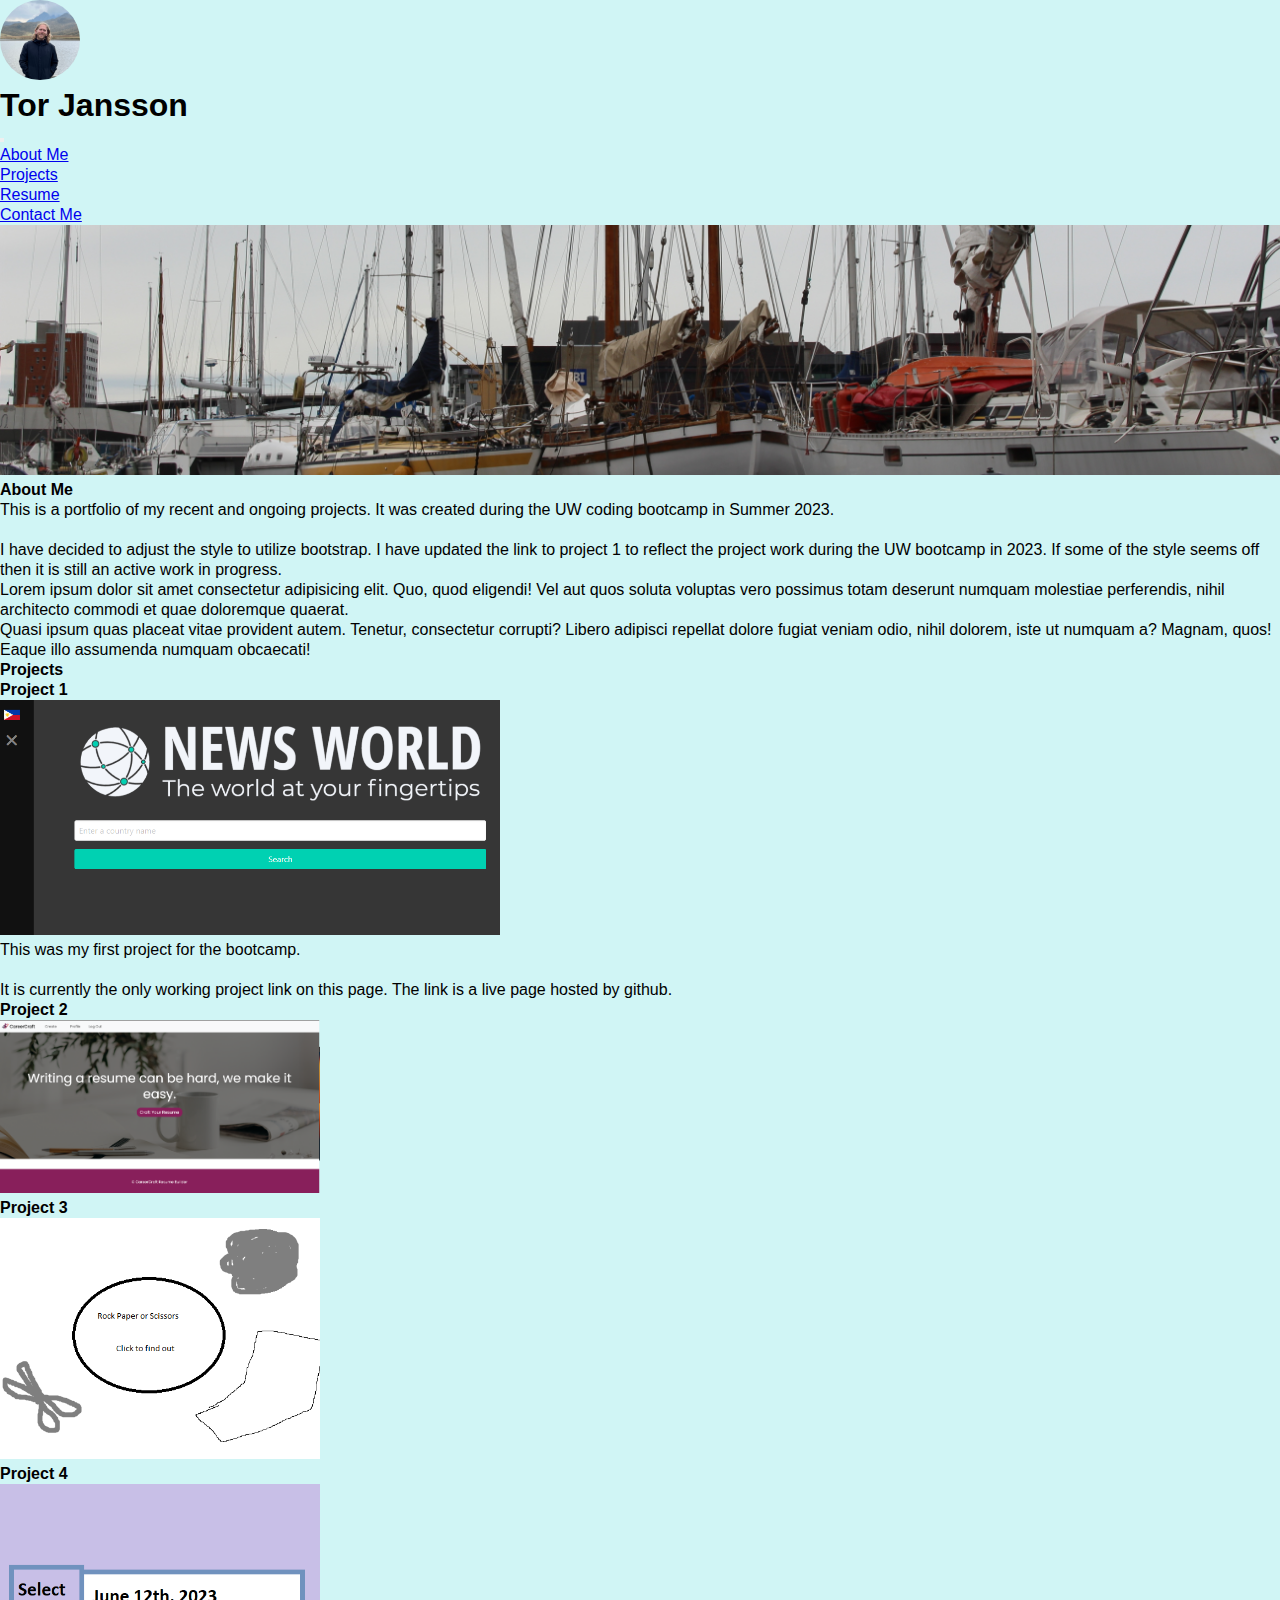
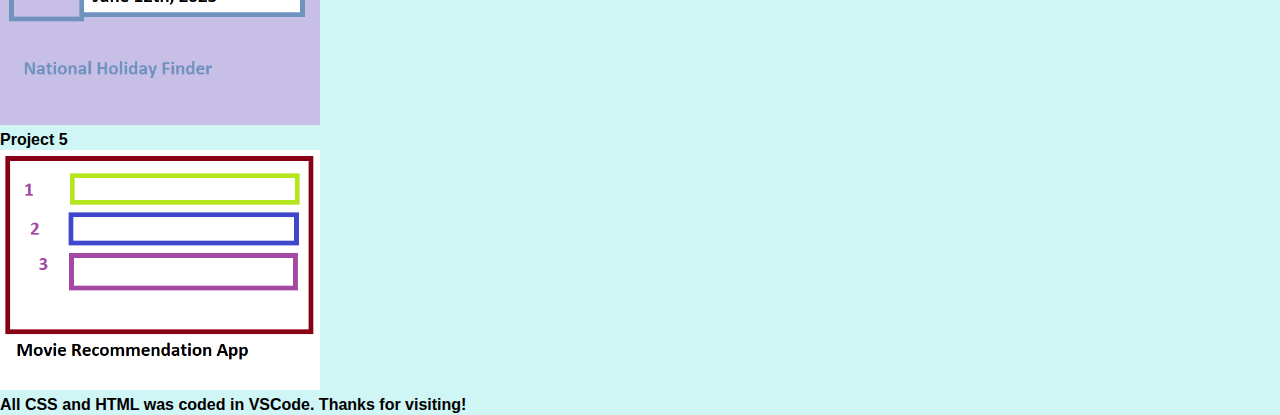
<file: index.html>
<!DOCTYPE html>
<html lang="en">

<head>
  <meta charset="UTF-8">
  <meta name="viewport" content="width=device-width, initial-scale=1.0">
  <title>Tor Jansson Code Portfolio</title>
  <link rel="stylesheet" href="./css/reset.css" />
  <link href="https://cdn.jsdelivr.net/npm/bootstrap@5.3.0/dist/css/bootstrap.min.css" rel="stylesheet" integrity="sha384-9ndCyUaIbzAi2FUVXJi0CjmCapSmO7SnpJef0486qhLnuZ2cdeRhO02iuK6FUUVM" crossorigin="anonymous">
  <link rel="stylesheet" href="./css/style.css" />
</head>

<body>


  <header>
    <a href="#" target="_blank"><img src="./images/Avatar.png" alt="Avatar of Tor Jansson" class="avatar"></a>
    <h1 class="page-title">
      Tor Jansson
    </h1>

    <nav class="navbar navbar-expand-lg bg-body-tertiary position-absolute top-0 end-0">
      <div class="container-fluid">
        <button class="navbar-toggler" type="button" data-bs-toggle="collapse" data-bs-target="#navbarSupportedContent" aria-controls="navbarSupportedContent" aria-expanded="false" aria-label="Toggle navigation">
          <span class="navbar-toggler-icon"></span>
        </button>
        <div class="collapse navbar-collapse" id="navbarSupportedContent">
          <ul class="navbar-nav me-auto mb-2 mb-lg-0">
            <li class="nav-item">
              <a href="#about-me" class="nav-link active" aria-current="page">About Me</a>
            </li>
            <li class="nav-item">
              <a  class="nav-link active" aria-current="page" href="#projects">Projects</a>
            </li>
            <li class="nav-item">
              <a class="nav-link" href="./projects/resume.html">Resume</a> </li>
            </li>
            <li class="nav-item">
              <a class="nav-link" href="./projects/contactme.html">Contact Me</a> </li>
            </li>

          </ul>
        </div>
      </div>
    </nav>
  </header>
<div class="hero"></div>

  <main >
    <div class="container">
      <div class="row align-items-start">
        <h2 class = "col-2 readable" id="about-me">About Me</h2>
        <section class = "col-10 readable">
            <p>This is a portfolio of my recent and ongoing projects. It was created during the UW coding bootcamp in Summer 2023. </p> <br>
            <p>I have decided to adjust the style to utilize bootstrap. I have updated the link to project 1 to reflect the project work during the UW bootcamp in 2023. If some of the style seems off then it is still an active work in progress. <p></p>
              Lorem ipsum dolor sit amet consectetur adipisicing elit. Quo, quod eligendi! Vel aut quos soluta voluptas vero possimus totam deserunt numquam molestiae perferendis, nihil architecto commodi et quae doloremque quaerat. <br>
            Quasi ipsum quas placeat vitae provident autem. Tenetur, consectetur corrupti? Libero adipisci repellat dolore fugiat veniam odio, nihil dolorem, iste ut numquam a? Magnam, quos! Eaque illo assumenda numquam obcaecati!</p>
        </section>
    </div>
  </div>
  <div class="container">
    <div class="row align-items-start">
      <h2 class = "col-2 readable" id="projects">Projects</h2>
        <section class="col-10 card">
          <div class="proj-column card-body spotlight" >
              <h3 class="proj-header">Project 1</h3>
                <a class= "icon-link icon-link-hover" href="https://ricadbur.github.io/world-news/" style="--bs-icon-link-transform: translate3d(0, -.125rem, 0);" target="_blank"><img src="./images/NewsWorld.png" alt="my first project" width ="500"></a>
              <p class = "card-text">
                This was my first project for the bootcamp. <br><br>
    
                It is currently the only working project link on this page. The link is a live page hosted by github.
              </p>
          </div>
        </section>
        <section class="row">
          <div class="col-5 card offset-2">
            <div class="card-body">
              <h3 class="proj-header">Project 2</h3>
                <a href="https://career-craft-2e3c88d80d23.herokuapp.com" target="_blank"><img src="./images/homepage-screenshot.png" alt="Resume Building Website" width="320"></a>
              </div>
          </div>
          <div class="col-5 card">
            <div class="card-body">
              <h3 class="proj-header">Project 3</h3>
                <a href="#" target="_blank"><img src="./images/rockpaper.png" alt="fake rock paper" width="320"></a>
              </div>
          </div>
          <div class="col-5 card offset-2">
            <div class="card-body">
              <h3 class="proj-header">Project 4</h3>
                <a href="#" target="_blank"><img src="./images/holiday.png" alt="fake holiday finder" width="320"></a>
              </div>
          </div>

          <div class="col-5 card">
              <div class="card-body">
              <h3 class="proj-header">Project 5</h3>
                <a href="#" target="_blank"><img src="./images/movie.png" alt="fake movie recommendation engine" width="320"></a>
              </div>
          </div>
      </section>
    </div>
  </div>
  </main>

  <footer class="readable">
    <h3>All CSS and HTML was coded in VSCode. Thanks for visiting!</h3>
  </footer>

  <script src="https://cdn.jsdelivr.net/npm/bootstrap@5.3.0/dist/js/bootstrap.bundle.min.js" integrity="sha384-geWF76RCwLtnZ8qwWowPQNguL3RmwHVBC9FhGdlKrxdiJJigb/j/68SIy3Te4Bkz" crossorigin="anonymous"></script>

</body>

</html>
</file>
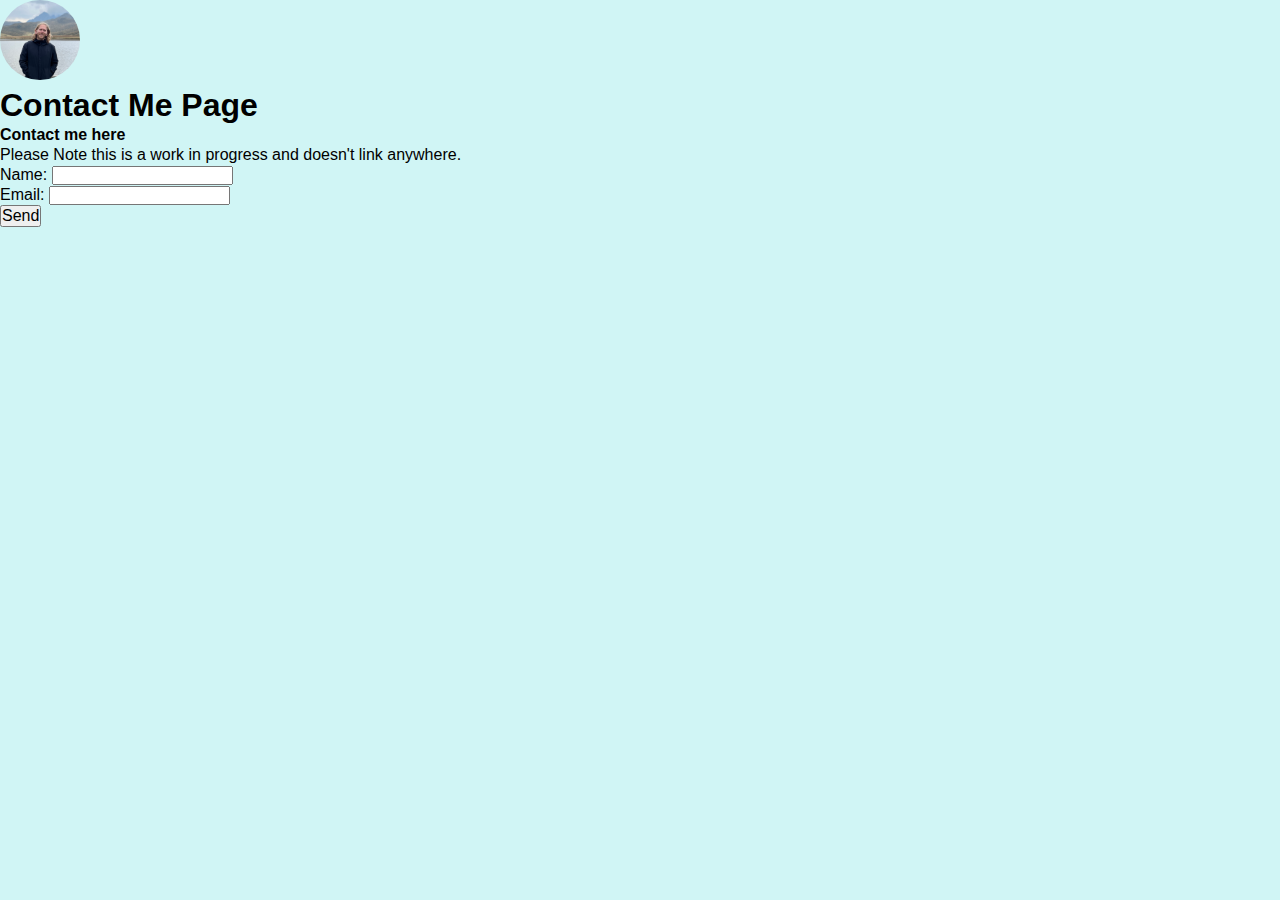
<file: projects/contactme.html>
<!DOCTYPE html>
<html lang="en">
<head>
    <meta charset="UTF-8">
    <meta http-equiv="X-UA-Compatible" content="IE=edge">
    <meta name="viewport" content="width=device-width, initial-scale=1.0">
    <title>Document</title>
    <link rel="stylesheet" href="../css/reset.css">
    <link rel="stylesheet" href="../css/style.css">
</head>
<body>
    <header>
        <a href="../index.html"><img src="../images/Avatar.png" alt="Avatar of Tor Jansson" class="avatar"></a>
        <h1>Contact Me Page</h1>
    </header>

    <form>
        <h2>Contact me here</h2>
        <p>Please Note this is a work in progress and doesn't link anywhere.</p>
        <ul>
            <li>
                <label for="name">Name:</label>
                <input type="text" id="name" name="contact-name">
            </li>
            <li>
                <label for="email">Email:</label>
                <input type="text" id="email" name="contact-email">
            </li>
        </ul>
        <div>
            <button type="submit">Send</button>
        </div>
    </form>
</body>
</html>
</file>
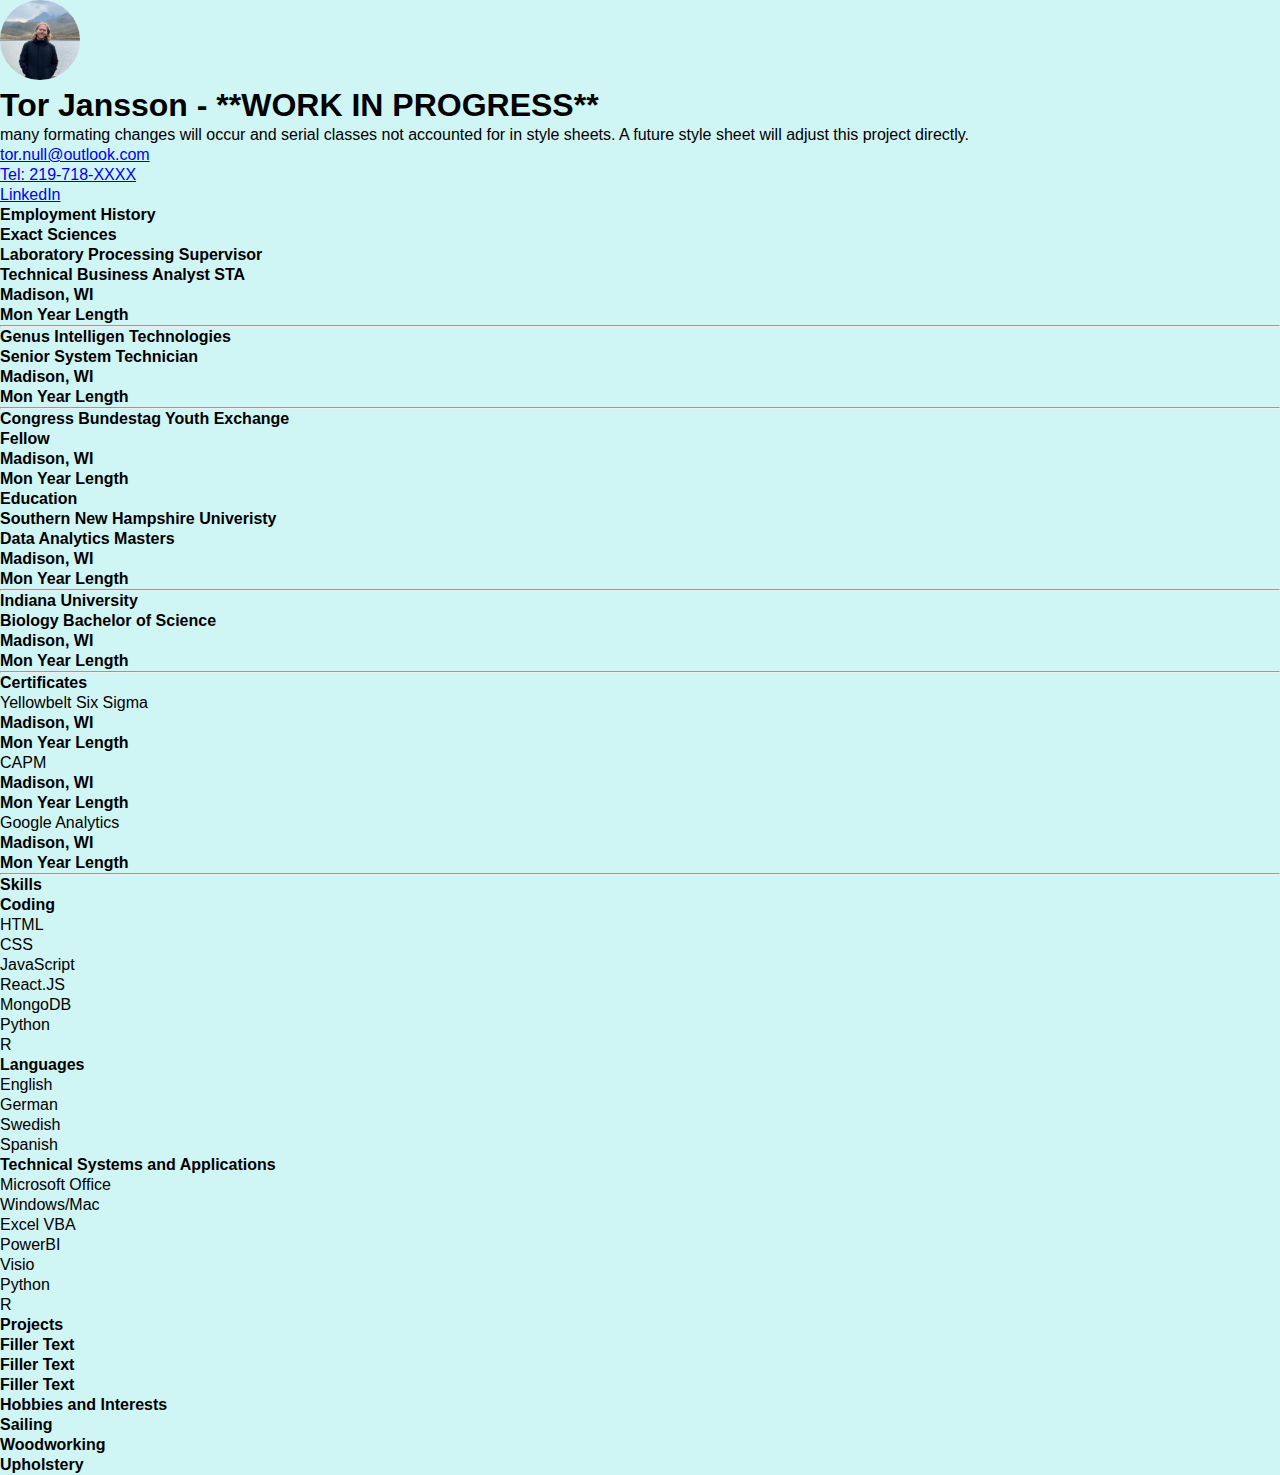
<file: projects/resume.html>
<!DOCTYPE html>

<html lang="en">

<head>

    <meta charset="UTF-8">
    <meta http-equiv="X-UA-Compatible" content="IE=edge">
    <meta name="viewport" content="width=device-width, initial-scale=1.0">
    <link rel="stylesheet" href="../css/reset.css">
    <link rel="stylesheet" href="../css/style.css">
    <!-- Future stylesheet for resume specific elements -->
    <link rel="stylesheet" href="#" >
    <title>Resume Page</title>

</head>

<body>
<header>
    <a href="../index.html"><img src="../images/Avatar.png" alt="Avatar of Tor Jansson" class="avatar"></a>
    <h1>Tor Jansson - **WORK IN PROGRESS**</h1>
    <p>many formating changes will occur and serial classes not accounted for in style sheets. A future style sheet will adjust this project directly. </p>
    
</header>

<nav class="">

    <ul>
        <li><a href="mailto:tor.null@outlook.com">tor.null@outlook.com</a></li>
        <li><a href="tel:219718XXXX">Tel: 219-718-XXXX</a></li>
        <li><a href="#">LinkedIn</a></li>
    </ul>

</nav>

<main class="">

    <section class="history">
    <h2>Employment History</h2>
        <div>
        <h3>Exact Sciences</h3>
        <h4>Laboratory Processing Supervisor</h4>
        <h4>Technical Business Analyst STA</h4>
            <h5>Madison, WI</h5>
            <h6>Mon Year Length</h6>
            <ul>
                <li></li>
                <li></li>
                <li></li>
            </ul>
        <hr>
        </div>

        <div>
        <h3>Genus Intelligen Technologies</h3>
        <h4>Senior System Technician</h4>
            <h5>Madison, WI</h5>
            <h6>Mon Year Length</h6>
            <ul>
                <li></li>
                <li></li>
                <li></li>
            </ul>
        <hr>
        </div>

        <div>
        <h3>Congress Bundestag Youth Exchange</h3>
        <h4>Fellow</h4>
            <h5>Madison, WI</h5>
            <h6>Mon Year Length</h6>
            <ul>
                <li></li>
                <li></li>
                <li></li>
            </ul>
        </div>
    </section>

    <section class="history">
    <h2>Education</h2>
        <div>
        <h3>Southern New Hampshire Univeristy</h3>
        <h4>Data Analytics Masters</h4>
            <h5>Madison, WI</h5>
            <h6>Mon Year Length</h6>
        <hr>
        </div>

        <div>
            <h3>Indiana University</h3>
            <h4>Biology Bachelor of Science</h4>
                <h5>Madison, WI</h5>
                <h6>Mon Year Length</h6>
            <hr>
        </div>

        <div>
        <h3>Certificates</h3>
            <ul>
                <li>Yellowbelt Six Sigma</li>
                    <h5>Madison, WI</h5>
                    <h6>Mon Year Length</h6>
                <li>CAPM</li>
                    <h5>Madison, WI</h5>
                    <h6>Mon Year Length</h6>
                <li>Google Analytics</li>
                    <h5>Madison, WI</h5>
                   <h6>Mon Year Length</h6>
            </ul>
        <hr>
        </div>

    </section>

    <section class="history">
    <h2>Skills</h2>
        <div>
        <h3>Coding</h3>
            <ul>
                <li>HTML</li>
                <li>CSS</li>
                <li>JavaScript</li>
                <li>React.JS</li>
                <li>MongoDB</li>
            </ul>

            <ul>
                <li>Python</li>
                <li>R</li>
                <li></li>
                <li></li>
                <li></li>
            </ul>
        </div>

        <div>
        <h3>Languages</h3>
            <ul>
                <li>English</li>
                <li>German</li>
                <li>Swedish</li>
                <li>Spanish</li>
            </ul>
        </div>

        <div>
        <h3>Technical Systems and Applications</h3>
            <ul>
                <li>Microsoft Office</li>
                <li>Windows/Mac</li>
                <li>Excel VBA</li>
                <li>PowerBI</li>
                <li>Visio</li>
            </ul>

            <ul>
                <li>Python</li>
                <li>R</li>
                <li></li>
                <li></li>
                <li></li>
            </ul>
        </div>
    </section>

    <section class="history">
    <h2>Projects</h2>
        <div>
        <h3>Filler Text</h3>
        </div>

        <div>
        <h3>Filler Text</h3>
        </div>

        <div>
        <h3>Filler Text</h3>
        </div>

    </section>

    <section class="history">
    <h2>Hobbies and Interests</h2>

        <div>
        <h3>Sailing</h3>
        </div>

        <div>
        <h3>Woodworking</h3>
        </div>

        <div>
        <h3>Upholstery</h3>
        </div>

    </section>

</main>

</body>

</html>
</file>
<file: css/style.css>
:root {
    --textcolor: rgb(248, 241, 233);
    --cardcolor: rgba(97, 15, 15, 0.705);
}

/* * { 
    font-family: 'Trebuchet MS', 'Lucida Sans Unicode', 'Lucida Grande', 'Lucida Sans', Arial, sans-serif;
}
*/
body {
    font-size: 1rem;
    line-height: 1.25;
    background-color: rgb(208, 245, 245);
}
/*
header {
    padding: 20px;
    background-color: var(--cardcolor);
    color: var(--textcolor);
    display: block;
    margin-bottom: 5px;
}

h1 {
    font-size: 50px;
    font-weight: bolder;
    display: inline-block;
}

nav {
    padding-top: 15px;
    margin-right: 20px;
    float: right;
    font-size: 20px;

}

nav ul {
    margin-top: 50px;
    list-style-type: none;
    display: flex;
    justify-content: space-around;
    gap: 20px;
}

h2 {
    font-size: 30px;
    margin: 10px 0px 25px 10px;
    clear: both;
    background-color: var(--cardcolor);
    color: bisque;
    text-align: right;
}

main section {
    margin: 10px 25px;
    width: 75%;
    float: right;
    margin-left: 10px;
} 

a:-webkit-any-link {
    cursor: pointer;
    text-decoration: none;
    color: var(--textcolor);
}
*/
 .avatar {
    width: 80px;
    height: 80px;
    border-radius: 50%;
    margin-right: 0.5rem;
} 

.hero {
    height: 250px;
    width: 100%;
    margin-bottom: 5px;
    background-image: url(../images/boats.png);
    background-size: cover;
    background-position: center;
}
/*
.readable {
    background-color: var(--cardcolor);
    color: var(--textcolor);
    padding: 15px;
}

.spotlight {
    width: 100%;
    padding: 1rem;
    margin: 0 2rem 2rem 0;
    display: flex;
    justify-content: flex-start;
    min-height: 100%;
    color: var(--textcolor);
    outline: 2px dashed rgb(134, 134, 231);
    outline-offset: -2px;
    transition: all 0.5s ease-in-out;
}

/* project display grid */
/* .row {
    display: flex;
    flex-wrap: wrap;
    flex-direction: row;
    margin-left: -1.5rem;
  } 

.proj-column {
    flex: 1 0 40%;
    margin: 0 2rem 2rem 0;
    display: flex;
    flex-direction: column;
    justify-content: flex-start;
}

.proj-card {
    min-height: 100%;
    padding: 2rem;
    color: var(--textcolor);
    outline: 2px dashed rgb(134, 134, 231);
    outline-offset: -2px;
    transition: all 0.5s ease-in-out;
}


.proj-header {
    position: relative;
    width: 50%;
    margin-bottom: -4rem;
    margin-left: -3rem;
    padding: 0.5rem;
    background-color: var(--cardcolor);
    border: 2px solid navy;
    border-radius: 8px;
    transition: all 0.5s ease-in-out;
    }


/* set an outer and inner drop shadow on the card to create a glowing effect on hover */
/* .proj-column:hover,

/* project shadow */
/*
.proj-column:hover,

.proj-column:hover .proj-header, .spotlight:hover {
  box-shadow: inset 0px 0px 8px var(--textcolor), 0 0 15px var(--textcolor);
}



footer {
    padding: 30px;
    clear: both;
    text-align: center;
    display: block;
} */


/* adjust size based on display */
/* @media screen and (max-width: 992px) {
  header {
    width: 75%;
  }

  .proj-column {
    max-width: 100%;
  }
}

@media screen and (max-width: 768px) {
    .proj-column {
      flex: 0 0 100%;
      max-width: 100%;
    }


} */
</file>
